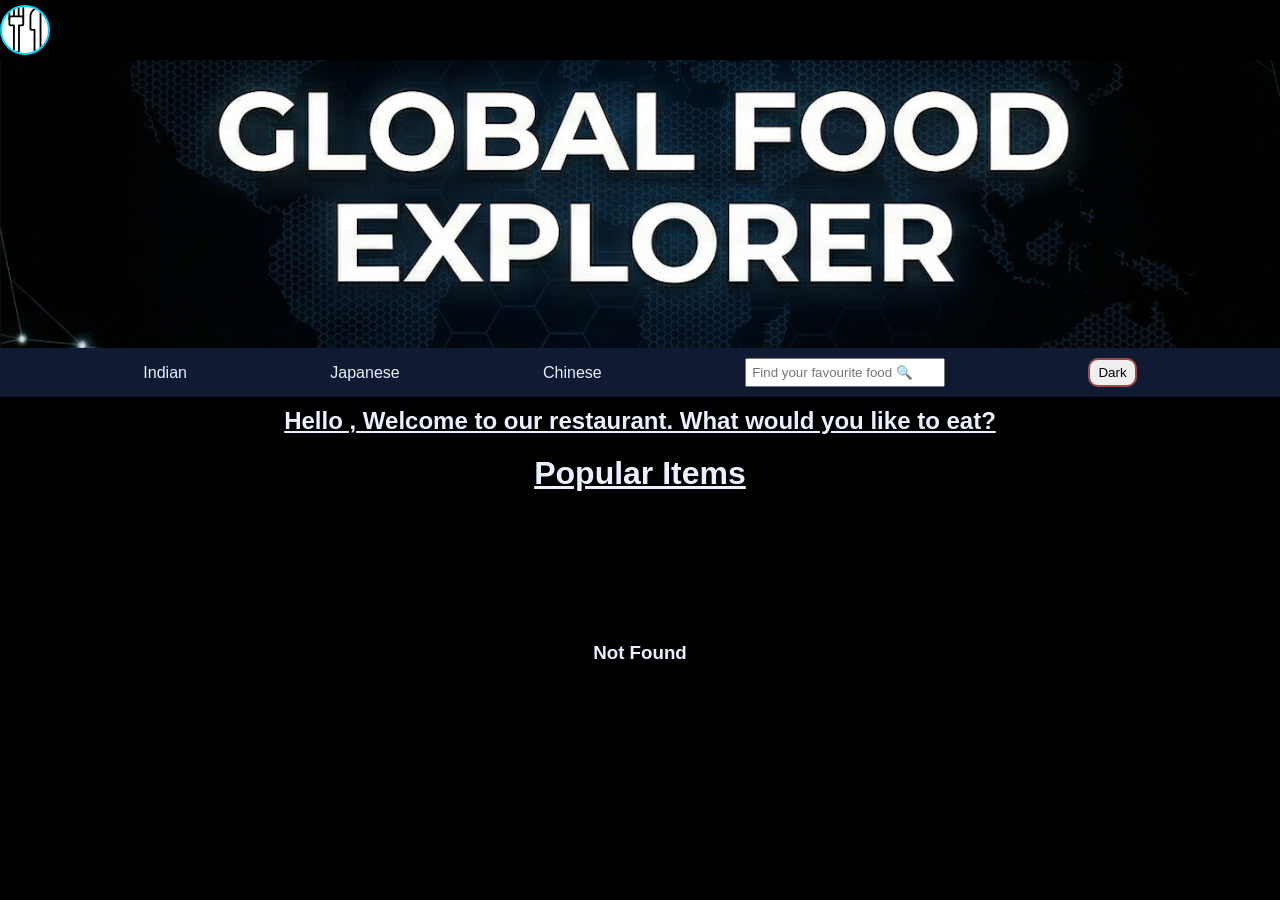
<file: index.htm>
<!doctype html>
<html lang="en">
  <head>
    <meta charset="UTF-8" />
    <meta name="viewport" content="width=device-width, initial-scale=1.0" />
    <title>Document</title>
    <link rel="stylesheet" href="styles.css" />
  </head>
  <body id="body">
    <img
      src="eating-out-svgrepo-com.svg"
      alt="food image"
      width="50px"
      id="logo"
    />
     
    <h1 id="heading"></h1>

    <nav>
       
        <span id="india">Indian</span>
        <span id="japan">Japanese</span>
        <span id="china">Chinese</span>
    

      <input
        type="text"
        id="search"
        placeholder="Find your favourite food 🔍"
        size="25px"
        
      />

      
     <!-- <img src="Gemini_Generated_Image_gxvh5zgxvh5zgxvh.png" alt="cart logo"  id="cart"> -->

     <button id="mode">Dark</button>
     
    </nav>

    <h2>Hello , Welcome to our restaurant. What would you like to eat? </h2>

    <div id="container">
      
    </div>

    <script src="apitrial.js"></script>
  </body>
</html>
</file>
<file: styles.css>
* {
  box-sizing: border-box;
  margin: 0;
  padding: 0;
}

#heading {
  background-image: url("Screenshot 2026-04-08 at 11.56.24 AM.png");
  width: 100%;
  height: 32vh; 
  background-repeat: no-repeat;
  background-position: center;
  background-size: cover; 

  font-size: 60px;
}

body {
  background-color: black;

  color: #eaf0ff;
  font-family: sans-serif;
}


#logo {
  cursor: pointer;
  border: 2px solid #00d4ff;
  border-radius: 50%;
  background-color: white;
  width: 50px;
  height: auto;
  display: block;
  margin: 5px 0px;
}

span:hover {
  transition: transform 0.5s ease-out;
  color: #eaf0ff;
  text-shadow:
    0 0 10px #00ffae,
    0 0 20px #00d4ff,
    0 0 40px #00d4ff;
  cursor: pointer;
}

nav {
  padding: 10px;
  background-color: #111a33;

  display: flex;
  flex-wrap: wrap; 
  align-items: center;
  justify-content: space-evenly;
  gap: 10px;
}

#search {
  padding: 5px;
  width: 200px;
  max-width: 90%;
}
/* 
#cart {
  width: 35px;
  height: 30px;
  cursor: pointer;
} */

h2 {
  text-align: center;
  padding: 10px;
  text-decoration: underline;
}

@media (max-width: 768px) {
  #heading {
    height: 30vh;
  }

  nav {
    justify-content: space-between;
  }

  span {
    font-size: 14px;
  }
}


#mode{
  padding: 5px 8px;
  border: 2px solid rgb(157, 74, 74);
  border-radius: 10px;
}

#mode:hover{
  cursor: pointer;
  box-shadow: 0 0 5px white ,0 0 12px white,0 0 10px white ;
}

#container {
  display: flex;
  flex-wrap: wrap;
  justify-content: center;  
  gap: 150px;             
  padding: 10px;
}


@media (max-width: 480px) {
  #heading {
    height: 25vh;
  }

  nav {
    flex-direction: column;
    align-items: center;
  }

  #search {
    width: 90%;
  }

  span {
    font-size: 13px;
  }

  h2 {
    font-size: 16px;
  }
}
</file>
